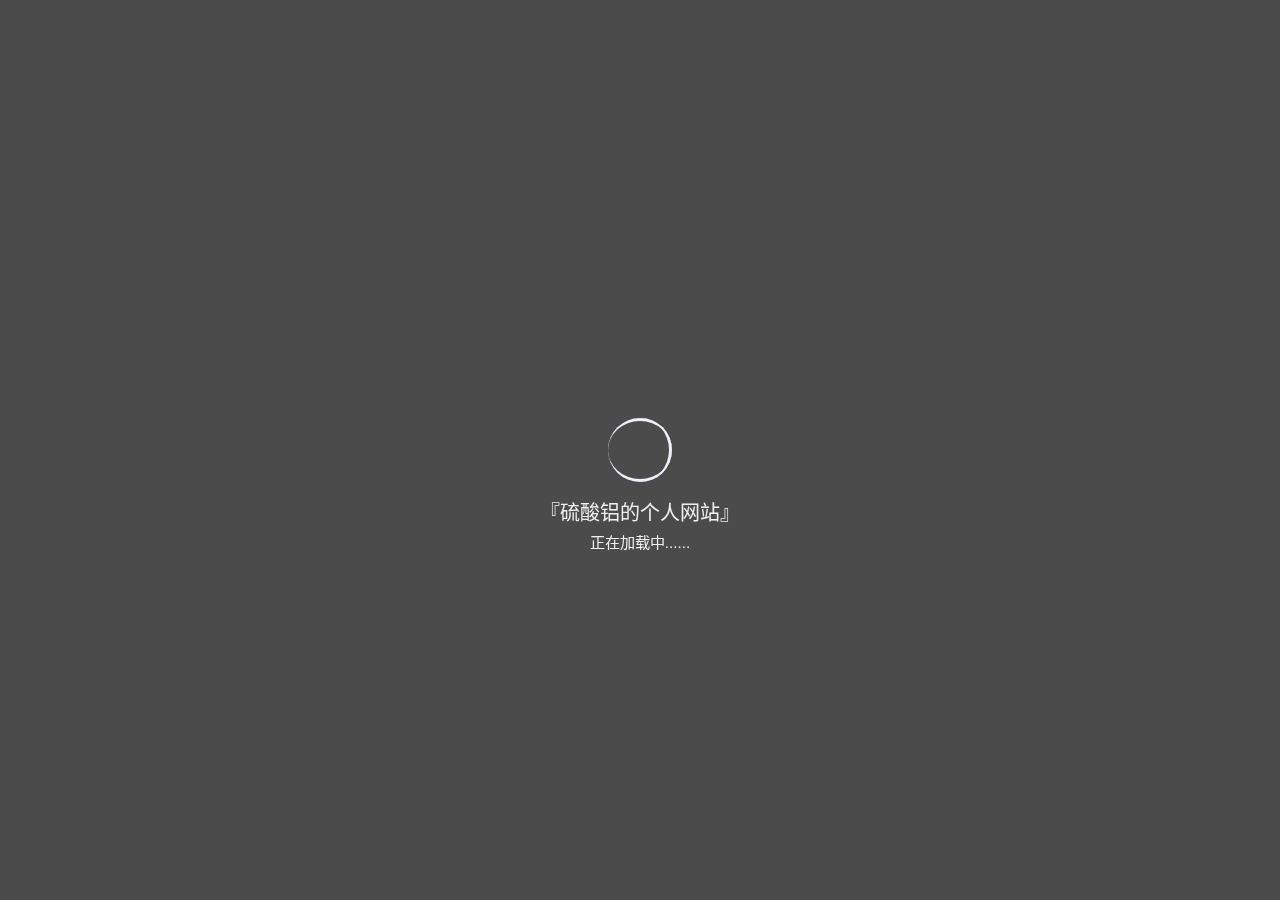
<file: index.html>
<!DOCTYPE html>
<html lang="zh-CN">

<head>
    <!-- 基础信息 -->
    <meta charset="utf-8" />
    <meta http-equiv="Access-Control-Allow-Origin" content="*" />
    <!-- 强制 HTTPS，若不需要可删除，但可能出现问题 -->
    <meta http-equiv="Content-Security-Policy" content="upgrade-insecure-requests" />
    <meta name="renderer" content="webkit"/>
    <meta http-equiv="X-UA-Compatible" content="IE=edge,chrome=1"/>
    <meta name="force-rendering" content="webkit"/>
    <meta name="viewport" content="width=device-width, initial-scale=1" />
    <meta name="theme-color" content="#424242"/>
    <meta name="description" content="『硫酸铝的个人网站』" />
    <meta name="keywords" content="『硫酸铝的个人网站』" />
    <meta name="author" content="Al2(SO4)3" />
    <title>『硫酸铝的个人网站』</title>
    <!-- jQuery -->
    <script src="https://lf9-cdn-tos.bytecdntp.com/cdn/expire-1-y/jquery/3.5.1/jquery.min.js"></script>
    <!-- HarmonyOS Sans -->
    <!-- https://s1.hdslb.com/bfs/static/jinkela/long/font/regular.css -->
    <link rel="stylesheet" href="https://s1.hdslb.com/bfs/static/jinkela/long/font/regular.css"/>
    <!-- 引入样式 -->
    <link rel="stylesheet" type="text/css"
          href="https://lf9-cdn-tos.bytecdntp.com/cdn/expire-1-y/bootstrap/5.1.0/css/bootstrap.min.css" />
    <link rel="stylesheet" type="text/css" href="./css/style.css" />
    <link rel="stylesheet" type="text/css" href="./css/mobile.css" />
    <link rel="stylesheet" type="text/css" href="./css/loading.css" />
    <link rel="stylesheet" type="text/css" href="./css/animation.css" />
    <link rel="icon" href="./img/icon/favicon.ico" />
    <link rel="apple-touch-icon" href="./img/icon/favicon.ico" />
    <!-- Izitoast -->
    <link rel="stylesheet" href="https://lf3-cdn-tos.bytecdntp.com/cdn/expire-1-y/izitoast/1.4.0/css/iziToast.min.css" />
    <script type="text/javascript"
            src="https://lf26-cdn-tos.bytecdntp.com/cdn/expire-1-y/izitoast/1.4.0/js/iziToast.min.js" >
    </script>
    <!-- FontAwesome -->
    <link rel="stylesheet" href="https://cdn.bootcdn.net/ajax/libs/font-awesome/6.1.2/css/all.min.css" />
    <!-- Aplayer -->
    <link rel="stylesheet" href="https://lf9-cdn-tos.bytecdntp.com/cdn/expire-1-y/aplayer/1.10.1/APlayer.min.css"
          crossorigin="anonymous" referrerpolicy="no-referrer"/>
    <script src="https://lf3-cdn-tos.bytecdntp.com/cdn/expire-1-y/aplayer/1.10.1/APlayer.min.js" crossorigin="anonymous"
            referrerpolicy="no-referrer"></script>
    <!--<script async src="https://www.googletagmanager.com/gtag/js?id=G-2WVH35V11W"></script>-->

    <!-- <script src="./js/Meting.js" crossorigin="anonymous" referrerpolicy="no-referrer"></script> -->
    <!-- IE Out -->
    <script>
        if ( /*@cc_on!@*/ false || (!!window.MSInputMethodContext && !!document.documentMode)) window.location.href =
            "https://al2so43.github.io/update/" + encodeURIComponent(window.location.href);

        window.dataLayer = window.dataLayer || [];
        function gtag(){dataLayer.push(arguments);}
        gtag('js', new Date());

        gtag('config', 'G-2WVH35V11W');
    </script>
    <!-- PWA -->
    <link rel="manifest" href="manifest.json" />
</head>

<body>
<!--加载动画-->
<div id="loading-box">
    <div class="loading-left-bg"></div>
    <div class="loading-right-bg"></div>
    <div class="spinner-box">
        <div class="loader">
            <div class="inner one"></div>
            <div class="inner two"></div>
            <div class="inner three"></div>
        </div>
        <div class="loading-word">
            <p class="loading-title" id="loading-title">『硫酸铝的个人网站』</p>
            <span id="loading-text">正在加载中......</span>
        </div>
    </div>
</div>
<section id="section" class="section">
    <!-- 背景图片 -->
    <div class="bg-all">
        <img id="bg" onerror="this.classList.add('error');" />
        <div class="cover"></div>
    </div>
    <!-- 鼠标指针 -->
    <div id="g-pointer-1"></div>
    <div id="g-pointer-2"></div>
    <!-- 主体内容 -->
    <main id="main" class="main">
        <div class="container" id="container">
            <div class="row" id="row">
                <div class="col left">
                    <!--基本信息-->
                    <div class="main-left">
                        <!--Logo-->
                        <div class="main-img">
                            <img id="logo-img" src="./img/icon/avatar.jpg" alt="img" />
                            <div class="img-title">
                                <span class="img-title-big" id="logo-text-1">Al2(SO4)3</span>
                                <span class="img-text" id="logo-text-2">.top</span>
                            </div>
                        </div>
                        <!--介绍信息-->
                        <div class="message cards" id="switchmore">
                            <div class="des" id="des">
                                <i class="fa-solid fa-quote-left"></i>
                                <div class="des-title"><span id="change">Welcome&nbsp;to&nbsp;the&nbsp;personal&nbsp;website&nbsp;of&nbsp;Al2(SO4)3&nbsp;!</span><br /><span
                                        id="change1"></span>欢迎来到『硫酸铝的个人网站』!<br />您可以在这里查阅相关信息!</div>
                                <i class="fa-solid fa-quote-right"></i>
                            </div>
                        </div>
                        <!--社交链接-->
                        <div class="social" id="social">
                            <a href="https://github.com/Al2SO43" class="link" id="github" style="margin-left: 4px"
                               target="_blank">
                                <i class="fa-brands fa-github"></i>
                            </a>
                            <a href="https://wpa.qq.com/msgrd?v=3&uin=2751741509&site=qq&menu=yes" class="link"
                               id="qq" target="_blank">
                                <i class="fa-brands fa-qq"></i>
                            </a>
                            <a href="mailto: laokafei2022@163.com" class="link" id="email" target="_blank">
                                <i class="fa-solid fa-envelope"></i>
                            </a>
                            <a href="https://space.bilibili.com/1575628733" class="link" id="bilibili"
                               target="_blank">
                                <i class="fa-brands fa-bilibili"></i>
                            </a>
                            <a href="https://www.feishu.cn/invitation/page/add_contact/?token=5a1i2fd8-1a63-487b-bd2c-c97d9955ac13&amp;unique_id=q60rW8M3gyJcGOsNyVSKDQ==" class="link" id="feishu" target="_blank">
                                <img src="./img/icon/Feishu.svg" class="feishu-svg">
                            </a>
                            <a id="link-text">硫酸铝的联系方式</a>
                        </div>
                    </div>
                </div>
                <!--第二屏 Logo-->
                <div class="logo cards" style="display: none" id="changemore">
                    <a class="logo-text" id="logo-text-small">Al2(SO4)3.project</a>
                </div>
                <div class="col right">
                    <div class="main-right">
                        <!--功能区-->
                        <div class="row rightone" id="rightone">
                            <div class="col hitokotos">
                                <!--一言-->
                                <div class="hitokoto cards" id="hitokoto">
                                    <!--切换音乐-->
                                    <div class="open-music fixed-top" id="open-music">
                                        <i class="fa-solid fa-compact-disc"></i>
                                        <span>&nbsp;打开音乐播放器</span>
                                    </div>
                                    <!--切换音乐结束-->
                                    <div class="hitokoto-all">
                                        <div class="hitokoto-text"><span
                                                id="hitokoto_text">这个每日名言似乎出了些小问题.</span>
                                        </div>
                                        <div class="hitokoto-from">---「&nbsp;<span id="from_text">Al2(SO4)3-硫酸铝</span>&nbsp;」
                                        </div>
                                    </div>
                                </div>
                                <!--音乐-->
                                <div class="music" id="music">
                                    <div class="music-all">
                                        <div class="music-button">
                                            <div id="music-open">音乐列表</div>
                                            <div id="music-close">回到名言</div>
                                        </div>
                                        <div class="music-control">
                                            <i class="fa-solid fa-backward-step" id="last"></i>
                                            <div id="play">
                                                <i class="fa-solid fa-play"></i>
                                            </div>
                                            <i class="fa-solid fa-forward-step" id="next"></i>
                                        </div>
                                        <div class="music-menu">
                                            <div class="music-text">
                                                <span id="music-name">未播放任何音乐</span>
                                            </div>
                                            <div class="music-volume" style="display: none;">
                                                <div id="volume-ico">
                                                    <i class="fa-solid fa-volume-low"></i>
                                                </div>
                                                <input type="range" min="0" max="1" step="0.01" id="volume" />
                                            </div>
                                        </div>
                                    </div>
                                </div>
                            </div>
                            <div class="col times">
                                <!--时间-->
                                <div class="time cards" id="upWeather">
                                    <div class="timeshow" id="time">
                                        2000&nbsp;年&nbsp;0&nbsp;月&nbsp;00&nbsp;日&nbsp;<span
                                            class="weekday">星期一</span><br /><span class="time-text">00:00:00</span>
                                    </div>
                                    <div class="weather">
                                        <span id="city_text">实时&nbsp;</span>
                                        <span id="wea_text">天气</span>&nbsp;
                                        <span id="tem_text">信息</span>
                                        <span id="win_text">&nbsp;获取</span>
                                        <span id="win_speed">&nbsp;失败</span>
                                    </div>
                                </div>
                            </div>
                        </div>
                        <!--分隔线-->
                        <div class="line">
                            <i class="fa-solid fa-link"></i>
                            <span class="line-text">硫酸铝的网站列表&nbsp;丨</span>
                            <span class="total-pages" id="totalpages">第1/2页</span>
                            <button id="page-toggle"><i class="fa-solid fa-retweet">&nbsp;</i></button>
                        </div>
                        <!--网站链接-->
                        <div class="link">
                            <!--第一组-->
                            <div id="page1">
                            <div class="row">
                                <div class="col">
                                    <a id="link-url-1" href="https://al2so43.github.io/start/" target="_blank">
                                        <div class="link-card cards">
                                            <i id="link-icon-1" class="fa-solid fa-search"></i>
                                            <span class="link-name" id="link-name-1">硫酸铝的起始站</span>
                                        </div>
                                    </a>
                                </div>
                                <div class="col 2">
                                    <a id="link-url-2" href="https://al2so43.github.io/download/" target="_blank">
                                        <div class="link-card cards">
                                            <i id="link-icon-2" class="fa-solid fa-cloud"></i>
                                            <span class="link-name" id="link-name-2">硫酸铝的下载站</span>
                                        </div>
                                    </a>
                                </div>
                                <div class="col">
                                    <a id="link-url-3" href="https://al2so43.github.io/hot/" target="_blank">
                                        <div class="link-card cards">
                                            <i id="link-icon-3" class="fa-solid fa-fire"></i>
                                            <span class="link-name" id="link-name-3">硫酸铝的热榜站</span>
                                        </div>
                                    </a>
                                </div>
                            </div>
                            <!--第二组-->
                            <div class="row" style="margin-top: 1.5rem;">
                                <div class="col">
                                    <a id="link-url-4" href="https://al2so43.github.io/blog/" target="_blank">
                                        <div class="link-card cards">
                                            <i id="link-icon-4" class="fa-solid fa-blog"></i>
                                            <span class="link-name" id="link-name-4">硫酸铝的博客站</span>
                                        </div>
                                    </a>
                                </div>
                                <div class="col 2">
                                    <a id="link-url-5" href="https://al2so43.github.io/code/" target="_blank">
                                        <div class="link-card cards">
                                            <i id="link-icon-5" class="fa-solid fa-code"></i>
                                            <span class="link-name" id="link-name-5">硫酸铝的代码站</span>
                                        </div>
                                    </a>
                                </div>
                                <div class="col">
                                    <a id="link-url-6" href="https://al2so43.github.io/news/" target="_blank">
                                        <div class="link-card cards">
                                            <i id="link-icon-6" class="fa-solid fa-newspaper"></i>
                                            <span class="link-name" id="link-name-6">硫酸铝的新闻站</span>
                                        </div>
                                    </a>
                                </div>
                            </div>
                            </div>
                            <!--第三组-->
                            <div id="page2" style="display: none;">
                                <div class="row">
                                    <div class="col">
                                        <a id="link-url-4" href="https://al2so43.github.io/nav/" target="_blank">
                                            <div class="link-card cards">
                                                <i id="link-icon-4" class="fa-solid fa-compass"></i>
                                                <span class="link-name" id="link-name-4">硫酸铝的导航站</span>
                                            </div>
                                        </a>
                                    </div>
                                    <div class="col 2">
                                        <a id="link-url-6" href="https://al2so43.github.io/music/" target="_blank">
                                            <div class="link-card cards">
                                                <i id="link-icon-6" class="fa-solid fa-music"></i>
                                                <span class="link-name" id="link-name-6">硫酸铝的音乐站</span>
                                            </div>
                                        </a>
                                    </div>
                                    <div class="col">
                                        <a id="link-url-6" href="https://al2so43.github.io/backstage/" target="_blank">
                                            <div class="link-card cards">
                                                <i id="link-icon-6" class="fa-solid fa-laptop"></i>
                                                <span class="link-name" id="link-name-6">硫酸铝的管理站</span>
                                            </div>
                                        </a>
                                    </div>
                                </div>
                                <!--第四组-->
                                <div class="row" style="margin-top: 1.5rem;">
                                    <div class="col">
                                        <a id="link-url-4" href="https://al2so43.github.io/teach/" target="_blank">
                                            <div class="link-card cards">
                                                <i id="link-icon-4" class="fa-solid fa-book-bookmark"></i>
                                                <span class="link-name" id="link-name-4">硫酸铝的教程站</span>
                                            </div>
                                        </a>
                                    </div>
                                    <div class="col 2">
                                        <a id="link-url-5" href="https://al2so43.github.io/project/" target="_blank">
                                            <div class="link-card cards">
                                                <i id="link-icon-5" class="fa-solid fa-flask"></i>
                                                <span class="link-name" id="link-name-5">硫酸铝的项目站</span>
                                            </div>
                                        </a>
                                    </div>
                                    <div class="col">
                                        <a id="link-url-5" href="https://al2so43.github.io/monitor/" target="_blank">
                                            <div class="link-card cards">
                                                <i id="link-icon-5" class="fa-solid fa-desktop"></i>
                                                <span class="link-name" id="link-name-5">硫酸铝的监测站</span>
                                            </div>
                                        </a>
                                    </div>
                                </div>
                            </div>
                        </div>
                    </div>
                </div>
            </div>
            <!--展开菜单按钮-->
            <div class="menu" id="switchmenu">
                <a class="munu-button cards" id="menu">
                    <i class="fa-solid fa-bars"></i>
                </a>
            </div>
            <!--更多内容-->
            <div class="more" id="more">
                <!--关闭按钮-->
                <div class="close fixed-top" id="close">
                    <i class="fa-solid fa-circle-xmark"></i>
                </div>
                <div class="line" style="margin-top: 1rem;">
                    <i class="fa-solid fa-angle-left"></i>
                    <span class="line-text">时间统计</span>
                    <i class="fa-solid fa-angle-right"></i>
                </div>
                <div class="date" id="date">
                    <div class="item" id="dayProgress">
                        <div class="date-text" style="margin-top: 0rem;">今日已经度过了&nbsp;<span></span>&nbsp;小时
                        </div>
                        <div class="progress">
                            <div class="progress-bar"></div>
                        </div>
                    </div>
                    <div class="item" id="weekProgress">
                        <div class="date-text">本周已经度过了&nbsp;<span></span>&nbsp;天</div>
                        <div class="progress">
                            <div class="progress-bar"></div>
                        </div>
                    </div>
                    <div class="item" id="monthProgress">
                        <div class="date-text">本月已经度过了&nbsp;<span></span>&nbsp;天</div>
                        <div class="progress">
                            <div class="progress-bar"></div>
                        </div>
                    </div>
                    <div class="item" id="yearProgress">
                        <div class="date-text">今年已经度过了&nbsp;<span></span>&nbsp;个月</div>
                        <div class="progress">
                            <div class="progress-bar"></div>
                        </div>
                    </div>
                </div>
                <div class="line">
                    <i class="fa-solid fa-angle-left"></i>
                    <span class="line-text">网站说明</span>
                    <i class="fa-solid fa-angle-right"></i>
                </div>
                <!--网站链接-->
                <div class="row">
                    <div class="col">
                        <a href="https://al2so43.github.io/backstage/WebsiteRelatedIntroduction.html" target="_blank">
                            <div class="link-card cards">
                                <span class="link-name">相关介绍</span>
                            </div>
                        </a>
                    </div>
                    <div class="col 2">
                        <a href="https://al2so43.github.io/backstage/WebsiteUserAgreement.html" target="_blank">
                            <div class="link-card cards">
                                <span class="link-name">用户协议</span>
                            </div>
                        </a>
                    </div>
                    <div class="col">
                        <a href="https://al2so43.github.io/backstage/WebsiteInstructions.html" target="_blank">
                            <div class="link-card cards">
                                <span class="link-name">功能说明</span>
                            </div>
                        </a>
                    </div>
                </div>
                <div class="row" style="margin-top: 1.5rem;">
                    <div class="col">
                        <a href="404.html" target="_blank">
                            <div class="link-card cards">
                                <span class="link-name">错误界面</span>
                            </div>
                        </a>
                    </div>
                    <div class="col 2">
                        <a href="https://al2so43.github.io/update/" target="_blank">
                            <div class="link-card cards">
                                <span class="link-name">兼容问题</span>
                            </div>
                        </a>
                    </div>
                    <div class="col">
                        <a id="openmore">
                            <div class="link-card cards">
                                <span class="link-name">更多选项</span>
                            </div>
                        </a>
                    </div>
                </div>
            </div>
            <!--更多页面-->
            <div class="box" id="box" style="display: none">
                <div class="box-wrapper">
                    <!--关闭按钮-->
                    <div class="closebox fixed-top" id="closemore">
                        <i class="fa-solid fa-circle-xmark"></i>
                    </div>
                    <!--左侧内容-->
                    <div class="box-left">
                        <div class="img-title">
                            <span class="img-title-big" id="logo-title-other">Al2(SO4)3</span>
                            <span class="img-text" id="logo-title-other-small">.website</span><br />
                            <span class="img-text">&nbsp;v&nbsp;2.24&nbsp;</span>
                            <a href="https://pages.github.com/" target="_blank">
                                <i class="fa fa-server"></i>
                            </a>
                        </div>
                        <!--更多内容 -->
                        <div class="accordion" id="accordion">
                            <div class="accordion-item">
                                <h2 class="accordion-header" id="headingOne">
                                    <button class="accordion-button" type="button" data-bs-toggle="collapse"
                                            data-bs-target="#collapseOne" aria-expanded="true"
                                            aria-controls="collapseOne">
                                        壁纸设置
                                    </button>
                                </h2>
                                <div id="collapseOne" class="accordion-collapse collapse show"
                                     aria-labelledby="headingOne" data-bs-parent="#accordion">
                                    <div class="accordion-body">
                                        <div class="set">
                                            <div class="wallpaper" id="wallpaper">
                                                <div class="form-radio">
                                                    <input type="radio" class="set-wallpaper" style="display: none;"
                                                           id="radio1" value="1" name="wallpaper-type" />
                                                    <label for="radio1">默认壁纸</label>
                                                </div>
                                                <div class="form-radio">
                                                    <input type="radio" class="set-wallpaper" style="display: none;"
                                                           id="radio6" value="6" name="wallpaper-type" />
                                                    <label for="radio6">本地背景</label>
                                                </div>
                                                <div class="form-radio">
                                                    <input type="radio" class="set-wallpaper" style="display: none;"
                                                           id="radio2" value="2" name="wallpaper-type" />
                                                    <label for="radio2" id="wallpaper_text1">必应每日</label>
                                                </div>
                                                <div class="form-radio">
                                                    <input type="radio" class="set-wallpaper" style="display: none;"
                                                           id="radio3" value="3" name="wallpaper-type" />
                                                    <label for="radio3" id="wallpaper_text2">高清风景</label>
                                                </div>
                                                <div class="form-radio">
                                                    <input type="radio" class="set-wallpaper" style="display: none;"
                                                           id="radio4" value="4" name="wallpaper-type" />
                                                    <label for="radio4" id="wallpaper_text3">随机萌图</label>
                                                </div>
                                                <div class="form-radio">
                                                    <input type="radio" class="set-wallpaper" style="display: none;"
                                                           id="radio5" value="5" name="wallpaper-type" />
                                                    <label for="radio5" id="wallpaper_text3">七濑胡桃</label>
                                                </div>
                                            </div>
                                        </div>
                                    </div>
                                </div>
                            </div>
                            <!--更新日志-->
                            <div class="accordion-item">
                                <h2 class="accordion-header" id="headingTwo">
                                    <button class="accordion-button collapsed" type="button"
                                            data-bs-toggle="collapse" data-bs-target="#collapseTwo"
                                            aria-expanded="false" aria-controls="collapseTwo">
                                        更新日志
                                    </button>
                                </h2>
                                <div id="collapseTwo" class="accordion-collapse collapse"
                                     aria-labelledby="headingTwo" data-bs-parent="#accordion">
                                    <div class="accordion-body">
                                        <div class="upnote">
                                                <span class="uptext">
                                                    <i class="fa-solid fa-circle-plus"></i>&nbsp;更新网站管理文档
                                                </span>
                                            <span class="uptext">
                                                    <i class="fa-solid fa-circle-plus"></i>&nbsp;完善升级站内容
                                                </span>
                                            <span class="uptext">
                                                    <i class="fa-solid fa-circle-plus"></i>&nbsp;更新起始站壁纸
                                                </span>
                                            <span class="uptext">
                                                    <i class="fa-solid fa-screwdriver-wrench"></i>&nbsp;修复手机屏幕兼容问题
                                                </span>
                                            <span class="uptext">
                                                    <i class="fa-solid fa-screwdriver-wrench"></i>&nbsp;修复音乐组件加载问题
                                                </span>
                                            <span class="uptext">
                                                    <i class="fa-solid fa-screwdriver-wrench"></i>&nbsp;修复图标显示问题
                                                </span>
                                            <span class="uptext">
                                                    <i class="fa-solid fa-screwdriver-wrench"></i>&nbsp;修复其它已知问题</span>
                                        </div>
                                    </div>
                                </div>
                            </div>
                        </div>
                    </div>
                    <!--Aplayer-->
                    <div class="box-right">
                        <div id="aplayer">
                            <span>音乐播放器加载失败</span>
                        </div>
                    </div>
                </div>
            </div>
        </div>
    </main>
    <!-- 版权信息 -->
    <footer id="footer" class="fixed-bottom footer">
        <div class="power">
                <strong><span id="power">Copyright&nbsp;&copy;
                    <script>
                        document.write((new Date()).getFullYear());
                    </script>
                    <span>Al2(SO4)3-硫酸铝&ensp;丨<a href="https://al2so43.github.io/website" id="power-text">『刷新网页』</a>
                </span></strong>
            <!-- 以下信息请不要修改哦 -->
            <!--                <span id="made">&amp;&nbsp;Made&nbsp;by&nbsp;<a href="https://github.com/imsyy/home"-->
            <!--                        target="_blank">imsyy</a></span>-->
            <!-- 站点备案 -->
            <!--<a href="https://pages.github.com/" id="beian" target="_blank">&amp;&nbsp;&nbsp;&nbsp;本网站及其所有子网站均部署于『Github Pages』</a>-->
            <strong><span id="beian">&amp;&nbsp;&nbsp;&nbsp;<span id="timer">本网站已正常运行0天0小时0分钟0秒!</span></span></strong>
        </div>
        <!-- 歌词显示 -->
        <div id="lrc"></div>
    </footer>
</section>
<!-- sw.js -->
<script>
    if ("serviceWorker" in navigator) {
        window.addEventListener("load", function () {
            navigator.serviceWorker.register("sw.js");
        });
    }
</script>
<!-- noscript -->
<noscript>
    <div class="noscript fixed-top">温馨提示:您的浏览器未开启JavaScript!<br />本网站需要使用JavaScript功能,请您理解!</div>
</noscript>
<!-- JS -->
<script type="text/javascript" src="./js/main.js"></script>
<script type="text/javascript" src="./js/set.js"></script>
<script type="text/javascript" src="./js/time.js"></script>
<script type="text/javascript" src="./js/js.cookie.js"></script>
<script type="text/javascript"
        src="https://lf9-cdn-tos.bytecdntp.com/cdn/expire-1-y/bootstrap/5.1.0/js/bootstrap.min.js">
</script>
</body>

</html>
</file>
<file: css/style.css>
/*
作者: imsyy
主页：https://www.imsyy.top/
GitHub：https://github.com/imsyy/home
版权所有，请勿删除
*/

@charset "utf-8";

/* @font-face {
    font-family: "MiSans";
    font-style: normal;
    font-weight: 400;
    font-display: swap;
    src: url('../font/MiSans-Regular.subset.woff2') format('woff2');
} */

@font-face {
    font-family: "Pacifico-Regular";
    src: url('../font/Pacifico-Regular.ttf') format('truetype');
}

@font-face {
    font-family: "UnidreamLED";
    src: url('../font/UnidreamLED.ttf') format('truetype');
}

/*全局样式*/
html,
body {
    width: 100%;
    height: 100%;
    margin: 0;
    padding: 0;
    background-color: #333;
    overflow: hidden;
    font-family: 'HarmonyOS_Regular', sans-serif;
}

*,
a,
p {
    text-decoration: none;
    transition: 0.3s;
    color: #efefef;
    user-select: none;
    cursor: url("data:image/svg+xml,<svg xmlns='http://www.w3.org/2000/svg' viewBox='0 0 8 8' width='10px' height='10px'><circle cx='4' cy='4' r='4' fill='white' /></svg>") 4 4, auto !important;
}


a:hover {
    color: white;
}

.cards {
    transition: 0.5s;
}

.cards:hover {
    transform: scale(1.01);
    transition: 0.5s;
}

.cards:active {
    transform: scale(0.95);
    transition: 0.5s;
}

.noscript {
    z-index: 999999;
    font-size: 0.95rem;
    text-align: center;
    margin: 14px 0px;
}

/*鼠标样式*/
#g-pointer-1 {
    display: none;
}

#g-pointer-2 {
    position: absolute;
    top: 0;
    left: 0;
    width: 18px;
    height: 18px;
    transition: 0.05s linear;
    pointer-events: none;
    background: #ffffff40;
    border-radius: 50%;
    z-index: 9999999;
}

/*背景*/
.bg-all {
    z-index: -1;
    position: absolute;
    top: calc(0px + 0px);
    left: 0;
    width: 100%;
    height: calc(100% - 0px);
    transition: .25s;
}

#bg {
    transform: scale(1.10);
    filter: blur(10px);
    position: fixed;
    left: 0;
    top: 0;
    width: 100%;
    height: 100%;
    object-fit: cover;
    transition: opacity 1s, transform .25s, filter .25s;
    backface-visibility: hidden;
}

img.error {
    display: none;
}

.cover {
    opacity: 0;
    position: fixed;
    left: 0;
    top: 0;
    width: 100%;
    height: 100%;
    background-image: radial-gradient(rgba(0, 0, 0, 0) 0, rgba(0, 0, 0, .5) 100%), radial-gradient(rgba(0, 0, 0, 0) 33%, rgba(0, 0, 0, .3) 166%);
    transition: .25s;
}

/*页面样式*/
section {
    display: block;
    position: fixed;
    width: 100%;
    height: 100%;
    min-height: 600px;
    transform: scale(1.10);
    transition: ease 1.25s;
    opacity: 0;
    filter: blur(10px);
}

main {
    width: 100%;
    height: 100%;
    /*background: rgb(0 0 0 / 20%);*/
    display: flex;
    /*align-items: center;*/
}

.container {
    width: 100%;
    display: flex;
    justify-content: space-around;
}

.row {
    align-items: center;
    justify-content: center;
    width: 100%;
    --bs-gutter-x: 0 !important;
}

.col.\32  {
    margin: 0 1.5rem;
}

.main-left {
    /*transform: translateY(240px);*/
    transform: translateY(40px);
}

.row.rightone {
    display: flex;
    align-items: center;
}

/*头像*/
.main-img {
    display: flex;
    align-items: center;
}
.main-img {
    position: relative;
    top: -1.875rem; 
}
.main-img img {
    border-radius: 50%;
    width: 120px;
}

.main-img img:hover {
    transform: rotate(360deg);
}

.img-title {
    width: 100%;
    margin-left: 12px;
    transform: translateY(-8%);
}

.img-title-big {
    font-size: 5rem;
    font-family: 'Pacifico-Regular' !important;
}

span.img-text {
    font-size: 2rem;
    font-family: 'Pacifico-Regular' !important;
}

/*简介*/
.message {
    background: rgb(0 0 0 / 25%);
    backdrop-filter: blur(10px);
    /*margin: 0.5rem;*/
    padding: 1rem;
    border-radius: 6px;
    margin-top: 3.5rem;
    max-width: 460px;
    cursor: pointer;
}
.message {
    position: relative;
    top: -1.875rem;
}
.des {
    display: flex;
    justify-content: space-between;
}

.des-title {
    margin: 1rem 1rem;
    line-height: 2rem;
    margin-right: auto;
}

span#change {
    font-family: 'Pacifico-Regular' !important;
}

.fa-solid.fa-quote-right {
    align-self: flex-end;
}

/*社交链接*/
.social {
    margin-top: 1rem;
    display: flex;
    align-items: center;
    max-width: 460px;
    height: 42px;
}
.social {
    position: relative;
    top: -1.875rem; 
}

.link i {
    font-size: 1.45rem;
    margin: 2px 12px;
}
.link .feishu-svg {
    width: 2.25rem; 
    height: 2.25rem; 
    vertical-align: middle; 
    margin: 0 0.75rem;
    margin-bottom: 0.253125rem;
    margin-top: 0.153125rem;
    margin-right:1.2rem;
    transform: scale(0.9);
}

/*
.social .link i:hover {
    font-size: 2.5rem;
}
*/

#link-text {
    display: none;
    flex: 1;
    text-align: right;
    margin-right: 1rem;
}

/*一言*/
.col.hitokotos {
    margin-right: 0.75rem;
}

.hitokoto {
    width: 100%;
    background: rgb(0 0 0 / 25%);
    backdrop-filter: blur(10px);
    padding: 20px;
    border-radius: 6px;
    height: 165px;
    display: flex;
    justify-content: center;
    flex-direction: column;
}

.hitokoto-all {
    margin-top: 10px;
    display: flex;
    flex-direction: column;
}

.hitokoto-text {
    font-size: 1.10rem;
}

#hitokoto_text {
    word-break: break-all;
    text-overflow: ellipsis;
    overflow: hidden;
    display: -webkit-box;
    -webkit-line-clamp: 2;
    -webkit-box-orient: vertical;
}

.hitokoto-from {
    margin-top: 10px;
    font-weight: bold;
    align-self: flex-end;
    font-size: 1.10rem;
}

.open-music {
    display: none;
    align-items: center;
    justify-content: center;
    background: rgb(0 0 0 / 15%);
    padding: 4px 0px;
    font-size: 0.95rem;
    animation: fade;
    -webkit-animation: fade 0.5s;
    -moz-animation: fade 0.5s;
    -o-animation: fade 0.5s;
    -ms-animation: fade 0.5s;
}

.open-music:hover {
    background: rgb(0 0 0 / 30%);
}

/*音乐播放器卡片*/
#music {
    display: none;
}

.music {
    width: 100%;
    background: rgb(0 0 0 / 25%);
    backdrop-filter: blur(10px);
    padding: 20px;
    border-radius: 6px;
    height: 165px;
    display: flex;
    justify-content: center;
    flex-direction: column;
    animation: fade;
    -webkit-animation: fade 0.3s;
    -moz-animation: fade 0.3s;
    -o-animation: fade 0.3s;
    -ms-animation: fade 0.3s;
}

.music-all {
    display: flex;
    flex-direction: column;
    align-items: center;
    justify-content: space-around;
    height: 100%;
}

.music-button {
    display: flex;
    align-items: center;
    margin-bottom: 6px;
}

.music-control {
    display: flex;
    flex-direction: row;
    align-items: center;
    justify-content: space-evenly;
    width: 100%;
}

.music-menu {
    height: 26px;
    display: flex;
    align-items: center;
}

.fa-solid.fa-play,
.fa-solid.fa-pause {
    padding: 4px;
    font-size: 2.25rem;
}

#play {
    width: 50px;
    height: 50px;
    display: flex;
    justify-content: center;
    align-items: center;
    border-radius: 6px;
    padding: 6px 10px;
}

#play:hover {
    background: rgb(255 255 255 / 20%);
}

#last,
#next {
    font-size: 1.75rem;
    border-radius: 6px;
    padding: 6px 10px;
}

#last:hover,
#next:hover {
    background: rgb(255 255 255 / 20%);
}

#play:active,
#last:active,
#next:active {
    transform: scale(0.95);
}

.music-text {
    margin-top: 6px;
    font-size: 1.10rem;
    text-overflow: ellipsis;
    max-width: 220px;
    overflow-x: hidden;
    white-space: nowrap;
    animation: fade;
    -webkit-animation: fade 0.5s;
    -moz-animation: fade 0.5s;
    -o-animation: fade 0.5s;
    -ms-animation: fade 0.5s;
}

#music-open,
#music-close {
    background: rgb(255 255 255 / 15%);
    padding: 2px 8px;
    border-radius: 6px;
    margin: 0px 6px;
    text-overflow: ellipsis;
    overflow-x: hidden;
    white-space: nowrap;
}

#music-open:hover,
#music-close:hover {
    background: rgb(255 255 255 / 30%);
}

.music-volume {
    margin-top: 6px;
    display: flex;
    align-items: center;
    flex-direction: row;
    animation: fade;
    -webkit-animation: fade 0.5s;
    -moz-animation: fade 0.5s;
    -o-animation: fade 0.5s;
    -ms-animation: fade 0.5s;
}

#volume-ico {
    padding-top: 2px;
    margin-right: 10px;
}

.music-volume i {
    font-size: 1.25rem;
}

input[type=range] {
    -webkit-appearance: none;
    width: 100%;
    border-radius: 10px;
    height: 8px;
    background: rgb(255 255 255 / 15%);
}

input[type=range]::-webkit-slider-thumb,
input[type=range]::-moz-range-thumb {
    -webkit-appearance: none;
}

input[type=range]::-webkit-slider-runnable-track,
input[type=range]::-moz-range-track {
    height: 15px;
    border-radius: 10px;
}

input[type=range]:focus {
    outline: none;
}

input[type=range]::-webkit-slider-thumb {
    -webkit-appearance: none;
    height: 15px;
    width: 15px;
    background: #ffffff;
    border-radius: 50%;
}

/*时间卡片*/
.col.times {
    margin-left: 0.75rem;
}

.time {
    width: 100%;
    background: rgb(0 0 0 / 25%);
    backdrop-filter: blur(10px);
    padding: 20px;
    border-radius: 6px;
    text-align: center;
    display: flex;
    flex-direction: column;
    height: 165px;
    font-size: 1.10rem;
}

span.time-text {
    font-size: 3rem;
    letter-spacing: 2px;
    font-family: 'UnidreamLED' !important;
}

.weather {
    display: flex;
    flex-direction: row;
    justify-content: center;
    white-space: nowrap;
    overflow: hidden;
    text-overflow: ellipsis;
    font-size: 1rem;
}

/*分割线*/
.line {
    margin: 1rem 0.25rem;
    margin-top: 2rem;
    font-size: 1.10rem;
    display: flex;
    align-items: center;
}

span.line-text {
    font-size: 1.10rem;
    margin: 0px 6px;
}

i.iconfont.icon-link {
    font-size: 1.2rem;
}

/*链接卡片*/
.link-card {
    height: 100px;
    width: 100%;
    border-radius: 6px;
    background: rgb(0 0 0 / 25%);
    backdrop-filter: blur(10px);
    display: flex;
    align-items: center;
    flex-direction: row;
    justify-content: center;
}

.link-card i {
    margin-left: 0px;
    font-size: 1.65rem;
}

.link-card:hover {
    background: rgb(0 0 0 / 40%);
    transition: 0.5s;
}

span.link-name {
    font-size: 1.1rem;
}

.link-card:hover span.link-name {
    font-size: 1.15rem;
    transition: 0.1s;
}

i.iconfont.icon-a-daohangzhiyindingwei-05,
i.iconfont.icon-z_shangpinheji {
    font-size: 2rem;
}

/*更多页面*/
.more {
    display: none !important;
    width: 46%;
    z-index: 999;
    position: fixed;
    height: 82%;
    right: 4%;
    background: rgb(0 0 0 / 25%);
    backdrop-filter: blur(10px);
    top: 7%;
    border-radius: 6px;
    padding: 30px;
}

.mores .more {
    display: flex !important;
    justify-content: space-evenly;
    flex-direction: column;
    align-items: center;
    animation: fade;
    -webkit-animation: fade 0.3s;
    -moz-animation: fade 0.3s;
    -o-animation: fade 0.3s;
    -ms-animation: fade 0.3s;
}

.mores .col.right {
    display: none;
}

/*关闭按钮*/

.close {
    display: none;
    left: auto;
    top: 4px;
    right: 8px;
    font-size: 1.45rem;
}

.close:hover {
    transform: scale(1.2);
}

/*时间胶囊*/
.progress {
    width: 100%;
    height: 20px;
    align-items: center;
    background: rgb(0 0 0 / 0%) !important;
    backdrop-filter: blur(5px);
}

.progress-bar {
    font-family: 'UnidreamLED' !important;
    background-color: #efefef !important;
    color: rgb(86 77 89) !important;
    font-size: 0.95rem;
    height: 20px;
}

.date {
    width: 100%;
}

.date-text {
    margin: 1rem 0rem 0.5rem 0rem;
}

/*其他链接*/

.mores .link-card {
    height: 48px !important;
}

/*更多页面*/
.box-left {
    flex: 0 44%;
    min-width: 400px;
}

.box {
    position: fixed;
    left: 0;
    right: 0;
    top: 0;
    bottom: 0;
    z-index: 1996;
    background-color: rgba(0, 0, 0, .5);
    backdrop-filter: blur(20px);
    animation: fade 0.3s;
}

.box-wrapper {
    position: absolute;
    top: 50%;
    left: 50%;
    -webkit-transform: translate(-50%, -50%);
    transform: translate(-50%, -50%);
    z-index: 1997;
    width: 80%;
    height: 80%;
    background: rgb(255 255 255 / 40%);
    border-radius: 6px;
    -webkit-animation: fade .3s;
    animation: fade .3s;
    padding: 40px;
    display: flex;
    flex-direction: row;
    justify-content: space-between;
}

#accordion {
    min-width: 360px;
    margin-right: 40px;
    margin-top: 20px;
    margin-left: 14px;
    border-radius: 8px;
    box-shadow: 0 2px 2px 0 rgb(0 0 0 / 7%), 0 1px 5px 0 rgb(0 0 0 / 10%);
}

.accordion-item {
    background-color: transparent !important;
    border: none !important;
}

.accordion-item:first-of-type .accordion-button {
    border-radius: 8px;
}

.accordion-button {
    color: white !important;
    background-color: transparent;
    transition: 0.3s;

}

.accordion-button:focus {
    border-color: #ffffff26 !important;
    outline: none !important;
    box-shadow: none !important;
    border-radius: 8px;
    transition: 0.3s;
}

.accordion-button:not(.collapsed) {
    background-color: #ffffff26;
    border-bottom-left-radius: 0px !important;
    border-bottom-right-radius: 0px !important;
    font-weight: bold;
    transition: 0.3s;
}

.accordion-button::after {
    border-radius: 8px;
    background-image: none !important;
}

.accordion-body {
    padding: 1rem 0rem !important;
    background-color: #ffffff10;
}

.closebox {
    left: auto;
    top: 10px;
    right: 16px;
    font-size: 1.5rem;
}

.closebox:hover {
    transform: scale(1.2);
}

i.iconfont.icon-close,
i.iconfont.icon-github1 {
    font-size: 1.45rem;
}

/*个性设置*/
.set {
    display: flex;
    flex-direction: column;
    padding: 0rem 1.5rem;
}

.btn-group,
.btn-group-vertical {
    margin-top: 10px;
}

.btn-outline-primary {
    color: #eeeeee !important;
    border-color: #ffffff26 !important;
}

.btn-outline-primary:hover {
    background-color: #ffffff26 !important;
    border-color: #eeeeee !important;
}

.btn-check:focus + .btn,
.btn:focus {
    box-shadow: none !important;
}

.btn-check:active + .btn-outline-primary,
.btn-check:checked + .btn-outline-primary,
.btn-outline-primary.active,
.btn-outline-primary.dropdown-toggle.show,
.btn-outline-primary:active {
    background-color: #ffffff26 !important;
    border-color: #eeeeee !important;
}

#wallpaper {
    display: flex;
    align-items: center;
    justify-content: flex-start;
    flex-wrap: wrap;
}

.form-radio {
    flex: 1 1 0%;
    width: 31.3%;
    min-width: 31.3%;
    max-width: 31.3%;
    text-align: center;
    margin: 1%;
}

input[type="radio"] + label {
    padding: 6px 10px;
    background: #ffffff26;
    border-radius: 8px;
    transition: 0.3s;
    border: 2px solid transparent;
    width: 100%;
}

input[type="radio"]:checked + label {
    background: #ffffff06;
    border: 2px solid #eeeeee;
}

/*更新日志*/
.upnote {
    display: flex;
    flex-direction: column;
    padding: 0rem 1.5rem;
    height: 156px;
    overflow-y: auto;
}

.uptext {
    line-height: 32px;
}

/*Aplayer*/
.box-right {
    flex: 0 54%;
    max-width: 54%;
    display: flex;
    flex-direction: row;
    justify-content: center;
    align-items: center;
}

.aplayer {
    background: transparent !important;
    width: 100%;
    border-radius: 6px !important;
    margin-right: 18px;
    font-family: 'HarmonyOS_Regular', sans-serif !important;
}

.aplayer.aplayer-withlrc .aplayer-pic {
    display: none;
}

.aplayer.aplayer-withlrc .aplayer-info {
    margin-left: 0px !important;
}

.aplayer.aplayer-withlrc .aplayer-info {
    background-color: #ffffff26;
    border-radius: 6px;
}

/*歌曲名称*/
.aplayer .aplayer-info .aplayer-music .aplayer-title {
    font-size: 16px !important;
}

/*音乐列表*/
.aplayer.aplayer-withlist .aplayer-list {
    margin-top: 6px;
}

.aplayer .aplayer-list ol li.aplayer-list-light {
    background: #ffffff26 !important;
    border-radius: 6px !important;
}

.aplayer .aplayer-list ol li:hover {
    background: #ffffff26 !important;
    border-radius: 6px !important;
}

.aplayer .aplayer-list ol li {
    border-top: 1px solid transparent !important;
}

.aplayer.aplayer-withlist .aplayer-info {
    border-bottom: 1px solid transparent !important;
}

.aplayer-list-cur {
    background-color: #eeeeee !important;
}

/*控制面板 - Bug*/
.aplayer .aplayer-info .aplayer-controller {
    display: none !important;
}

/*歌词间距*/
.aplayer .aplayer-lrc {
    margin: 4px 0 0px !important;
    height: 34px !important;
}

.aplayer .aplayer-lrc {
    text-align: left !important;
    margin-left: 5px !important;
}

/*歌词大小*/
.aplayer .aplayer-lrc p.aplayer-lrc-current {
    font-size: 14.5px !important;
}

/*全局字体颜色*/
.aplayer .aplayer-info .aplayer-music .aplayer-title,
.aplayer .aplayer-info .aplayer-music .aplayer-author,
.aplayer .aplayer-lrc p,
span.aplayer-list-title,
span.aplayer-list-author,
span.aplayer-list-index {
    color: white !important;
}

/*全局背景*/
.aplayer .aplayer-lrc:after,
.aplayer .aplayer-lrc:before {
    background: transparent !important;
}

/*Aplayer结束*/

/*移动端页面切换按钮*/
i.iconfont.icon-bars,
i.iconfont.icon-times {
    font-size: 1.25rem;
}

/*页脚样式*/
footer {
    text-align: center;
    height: 46px;
    backdrop-filter: blur(10px);
    background: rgb(0 0 0 / 25%);
}

.power {
    line-height: 46px;
    color: #eeeeee;
    animation: fade;
    -webkit-animation: fade 0.75s;
    -moz-animation: fade 0.75s;
    -o-animation: fade 0.75s;
    -ms-animation: fade 0.75s;
}

/*播放音乐时底栏歌词*/
#lrc {
    display: none;
    line-height: 46px;
    color: #eeeeee;
    animation: fade;
    -webkit-animation: fade 0.75s;
    -moz-animation: fade 0.75s;
    -o-animation: fade 0.75s;
    -ms-animation: fade 0.75s;
}

.lrc-show {
    display: flex;
    justify-content: center;
    align-items: center;
}

/*弹窗样式*/
.iziToast {
    backdrop-filter: blur(10px) !important;
}

.iziToast > .iziToast-body .iziToast-title {
    font-size: 16px !important;
}

.iziToast-body .iziToast-message {
    line-height: 18px !important;
}

.iziToast > .iziToast-body .iziToast-message {
    margin: 6px 0px 4px 0px !important;
}

.iziToast:after {
    box-shadow: none !important;
}

.iziToast > .iziToast-body .iziToast-texts {
    margin: 6px 6px !important;
    display: flex !important;
    align-items: center;
}

.iziToast > .iziToast-body i {
    margin-left: 6px;
    margin-top: 10px;
}

.iziToast-message {
    word-break: break-all !important;
}

.iziToast > .iziToast-close {
    background: url(https://cdn.jsdelivr.net/gh/imsyy/file/pic/close.png) no-repeat 50% 50% !important;
    background-size: 8px !important;
}

/*滚动条样式*/
::-webkit-scrollbar {
    width: 6px;
    height: 6px;
    background-color: transparent;
}

::-webkit-scrollbar-thumb {
    border-radius: 10px;
    background-color: #eeeeee;
}

#page2 {
    display: none;
}
#page-toggle {
    background-color: transparent; 
    color: white; 
    border: none;
    font-size: 1.10rem;
}
#total-pages{
    white-space: auto;
    overflow: hidden;
    font-size: 1.10rem;
}
</file>
<file: css/mobile.css>
@charset "utf-8";

/*小于1400px时*/
@media (max-width: 1400px) {}

/*小于1200px时*/
@media (max-width: 1225px) {

    /*总布局*/
    .container,
    .container-lg,
    .container-md,
    .container-sm {
        max-width: 1000px !important;
    }

    .weekday {
        display: none;
    }

    /*音乐播放器*/
    .music-text {
        max-width: 170px !important;
    }
}

/*小于992px时*/
@media (max-width: 1225px) {

    /*总布局*/
    .container,
    .container-lg,
    .container-md,
    .container-sm {
        max-width: 900px !important;
    }

    .col.left {
        margin-right: 0.75rem;
    }

    .col.right {
        margin-left: 0.75rem;
    }

    /*一言*/
    .col.hitokotos {
        display: none;
    }

    /*时间卡片*/
    .col.times {
        margin-left: 0rem;
    }

    /*日期显示*/
    .weekday {
        display: inline;
    }

    /*标题文字*/
    .main-img img {
        width: 110px;
    }

    span.img-title {
        font-size: 4.75rem;
    }

    span.img-text {
        font-size: 1.75rem;
    }

    /*链接卡片文字*/
    span.link-name {
        display: none !important;
    }

    .link-card i {
        margin-left: 10px !important;
        margin-right: 10px !important;
    }
}

/*小于870px时*/
@media (max-width: 1225px) {


    /*社交链接*/
    .social {
        max-width: 100%;
        justify-content: center;
    }

    #link-text {
        display: none !important;
    }

    .link i {
        margin: 0px 20px;
    }
}

/*小于870px时*/
@media (max-width: 1225px) {

    /*标题文字*/
    span.img-text {
        display: none;
    }
}

/*小于870px时*/
@media (max-width: 1225px) {

    /*标题文字*/
    .main-img img {
        width: 100px;
    }

    span.img-title {
        font-size: 4.5rem;
    }
}

/*小于870px时*/
@media (max-width: 1225px) {

    /*左侧栏高度*/
    .main-left {
        transform: translateY(20px);
    }

    /*左侧栏边距*/
    .col.left {
        margin-right: 0rem;
    }

    /*右侧栏隐藏*/
    .col.right {
        display: none;
    }

    /*右侧栏边距*/
    .col.right {
        margin-left: 0rem;
    }

    /*标题文字*/
    span.img-text {
        display: inline;
    }

    /*简介*/
    .message {
        max-width: 100%;
        pointer-events: none;
    }

    /*
    .des {
        justify-content: space-between;
    }
    */

    /*链接卡片*/
    .link-card {
        height: 80px !important;
        align-items: center !important;
        flex-direction: column !important;
        justify-content: center !important;
    }

    .link-card i {
        font-size: 1.25rem;
        margin: 4px 0px;
    }

    i.iconfont.icon-a-daohangzhiyindingwei-05,
    i.iconfont.icon-z_shangpinheji {
        font-size: 1.65rem;
    }

    span.link-name {
        display: block !important;
        font-size: 0.85rem;
    }

    .link-card:hover span.link-name {
        font-size: 0.95rem;
    }

    span.line-text,
    i.iconfont.icon-link {
        font-size: 1.05rem;
    }

    /*菜单栏按钮*/
    .menu {
        display: flex;
        justify-content: center;
        position: fixed;
        top: 84%;
    }

    .munu-button {
        padding: 5px 20px;
        background: rgb(0 0 0 / 20%);
        backdrop-filter: blur(10px);
        border-radius: 6px;
        font-size: 1.25rem;
        transition: 0.5s;
        width: 60px;
        display: flex;
        justify-content: center;
        align-items: center;
        height: 40px;
    }

    /*页脚文字*/
    footer {
        font-size: 0.85rem;
    }

    /*一言*/
    .col.hitokotos {
        margin-right: 0rem;
    }

    .hitokoto-text,
    .hitokoto-from {
        font-size: 1.05rem;
    }

    /*音乐播放器*/
    .music-text {
        max-width: 100% !important;
    }

    #music-name {
        font-size: 1.05rem;
    }

    #music-open {
        display: none;
    }

    /*隐藏鼠标样式*/
    #cursor {
        background: transparent !important;
    }

}

/*小于512px时*/
@media (max-width: 512px) {
    #made {
        display: none;
    }
}

/*小于390px时*/
@media (max-width: 550px) {
    .main-img img {
        display: none;
    }
}

@media (max-width: 680px) {
    #beian {
        display: none;
    }
    #timer {
        display: none;
    }
}

/* 大于568px时 */
@media (min-width: 568px) {
    .iziToast {
        border-radius: 30px !important;
    }
}


/* 大于850px时 */
@media (min-width: 1225px) {
    .menu {
        display: none !important;
    }
}

/* 大于992px时 */
@media (min-width: 1225px) {

    /*时钟显示*/
    span#win_text,
    span#win_speed {
        display: none;
    }
}

/* 大于1400px时 */
@media (min-width: 1400px) {

    /*时钟显示*/
    span#win_text,
    span#win_speed {
        display: inline !important;
    }
}


/*
菜单按钮
*/
.menus .col.left {
    display: none;
}

.menus .col.right {
    display: block !important;
    transition: 0.5s;
    padding: 0rem 0.75rem;
}

/*功能区调整*/
.menus .col.hitokotos {
    display: block;
}

.menus .col.times {
    display: none;
}

/*边界布局*/
.menus .row {
    --bs-gutter-x: 0rem;
}

.menus .col.\32 {
    margin: 0 0.75rem;
}

.menus .logo {
    display: inline !important;
    text-align: center;
    position: fixed;
    top: 8%;
    font-size: 1.75rem;
}

/*第二屏logo*/
.logo-text {
    font-family: 'Pacifico-Regular' !important;
}

/*切换动画*/
/*
.hitokoto,
.time,
.link-card,
.message {
    animation: fade-in;
    -webkit-animation: fade-in 0.5s;
    -moz-animation: fade-in 0.5s;
    -o-animation: fade-in 0.5s;
    -ms-animation: fade-in 0.5s;
}
*/
.logo,
.line,
.main-img,
.social,
.close,
.hitokoto,
.time,
.link-card,
.message,
#link-text {
    animation: fade 0.5;
    -webkit-animation: fade 0.5s;
    -moz-animation: fade 0.5s;
    -o-animation: fade 0.5s;
    -ms-animation: fade 0.5s;
}

/*
移动端功能区切换
*/
.mobile .col.hitokotos {
    display: none;
}

.mobile .col.times {
    display: block;
}
</file>
<file: css/loading.css>
#loading-box .loading-left-bg,
#loading-box .loading-right-bg {
    position: fixed;
    z-index: 999998;
    width: 50%;
    height: 100%;
    background-color: rgb(81 81 81 / 80%);
    transition: all 0.7s cubic-bezier(0.42, 0, 0, 1.01);
    backdrop-filter: blur(10px);
}

#loading-box .loading-right-bg {
    right: 0;
}

#loading-box>.spinner-box {
    position: fixed;
    z-index: 999999;
    display: flex;
    justify-content: center;
    align-items: center;
    width: 100%;
    height: 100vh;
}

#loading-box .spinner-box .loading-word {
    position: absolute;
    color: #ffffff;
    font-size: 0.95rem;
    transform: translateY(64px);
    text-align: center;
}

p.loading-title {
    font-size: 1.25rem;
    margin: 20px 10px 4px 10px;
}

#loading-box .spinner-box .configure-core {
    width: 100%;
    height: 100%;
    background-color: #37474f;
}

div.loaded div.loading-left-bg {
    transform: translate(-100%, 0);
}

div.loaded div.loading-right-bg {
    transform: translate(100%, 0);
}

div.loaded div.spinner-box {
    display: none !important;
}

.loader {
    position: absolute;
    top: calc(50% - 32px);
    left: calc(50% - 32px);
    width: 64px;
    height: 64px;
    border-radius: 50%;
    perspective: 800px;
    transition: all 0.7s cubic-bezier(0.42, 0, 0, 1.01);
}

.inner {
    position: absolute;
    box-sizing: border-box;
    width: 100%;
    height: 100%;
    border-radius: 50%;
}

.inner.one {
    left: 0%;
    top: 0%;
    animation: rotate-one 1s linear infinite;
    border-bottom: 3px solid #EFEFFA;
}

.inner.two {
    right: 0%;
    top: 0%;
    animation: rotate-two 1s linear infinite;
    border-right: 3px solid #EFEFFA;
}

.inner.three {
    right: 0%;
    bottom: 0%;
    animation: rotate-three 1s linear infinite;
    border-top: 3px solid #EFEFFA;
}

@keyframes rotate-one {
    0% {
        transform: rotateX(35deg) rotateY(-45deg) rotateZ(0deg);
    }

    100% {
        transform: rotateX(35deg) rotateY(-45deg) rotateZ(360deg);
    }
}

@keyframes rotate-two {
    0% {
        transform: rotateX(50deg) rotateY(10deg) rotateZ(0deg);
    }

    100% {
        transform: rotateX(50deg) rotateY(10deg) rotateZ(360deg);
    }
}

@keyframes rotate-three {
    0% {
        transform: rotateX(35deg) rotateY(55deg) rotateZ(0deg);
    }

    100% {
        transform: rotateX(35deg) rotateY(55deg) rotateZ(360deg);
    }
}
</file>
<file: css/animation.css>
/*模糊渐入动画*/
@keyframes fade-in {
    0% {
        opacity: 0;
        backdrop-filter: blur(0px);
    }

    100% {
        opacity: 1;
        backdrop-filter: blur(10px);
    }
}

@-webkit-keyframes fade-in {
    0% {
        opacity: 0;
        backdrop-filter: blur(0px);
    }

    100% {
        opacity: 1;
        backdrop-filter: blur(10px);
    }
}

@-moz-keyframes fade-in {
    0% {
        opacity: 0;
        backdrop-filter: blur(0px);
    }

    100% {
        opacity: 1;
        backdrop-filter: blur(10px);
    }
}

@-o-keyframes fade-in {
    0% {
        opacity: 0;
        backdrop-filter: blur(0px);
    }

    100% {
        opacity: 1;
        backdrop-filter: blur(10px);
    }
}

/*渐入动画*/
@keyframes fade {
    0% {
        opacity: 0;
    }

    100% {
        opacity: 1;
    }
}

@-webkit-keyframes fade {
    0% {
        opacity: 0;
    }

    100% {
        opacity: 1;
    }
}

@-moz-keyframes fade {
    0% {
        opacity: 0;
    }

    100% {
        opacity: 1;
    }
}

@-o-keyframes fade {
    0% {
        opacity: 0;
    }

    100% {
        opacity: 1;
    }
}
</file>
